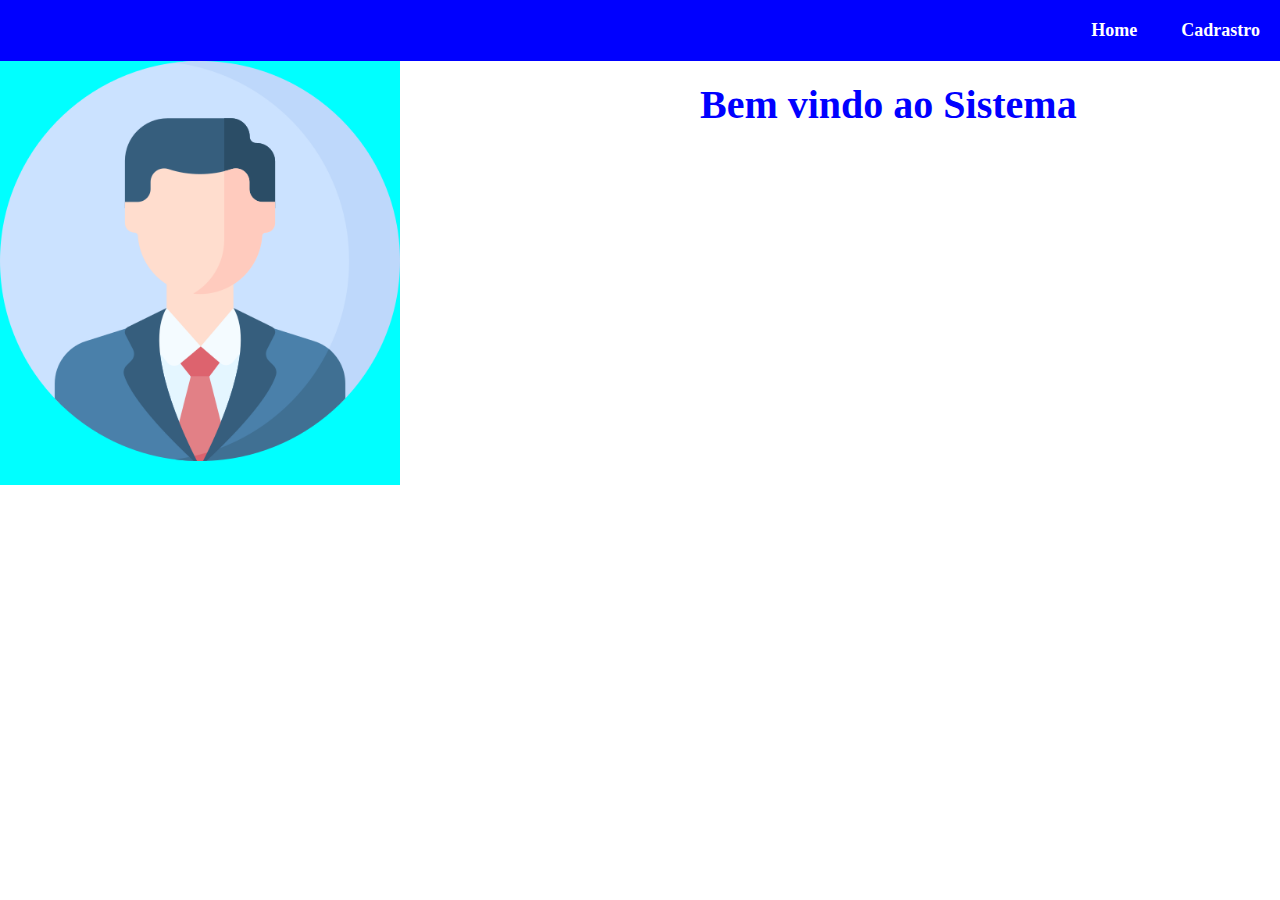
<file: index.html>
<!DOCTYPE html>
<html lang="pt-br">
<head>
    <meta charset="UTF-8">
    <meta name="viewport" content="width=device-width, initial-scale=1.0">
    <title>Document</title>
    <link rel="stylesheet" href="styles.css">
</head>
<body>
    <div class="container">
        <nav>
            <ul>
                <li>
                    <a href="index.html">Home</a>
                </li>
                <li>
                    <a href="catrastro.html">Cadrastro</a>
                </li>
            </ul>
        </nav>
        

        <main>
            <section id="home" class="home">
                <div class="interfaace">
                    <div class="flex">
                        <div class="icones">
                            <img src="perfil.png" alt="" width="400px" height="400px">
                        </div>
                        <div class="descrition">
                            <h1>Bem vindo ao Sistema</h1>
                        </div>
                    </div>
                </div>
            </section>
        </main>
        <h3 id="Usuario">Nome</h3>
        <script src="javaScript.js"></script>
    </div>
</body>
</html>
</file>
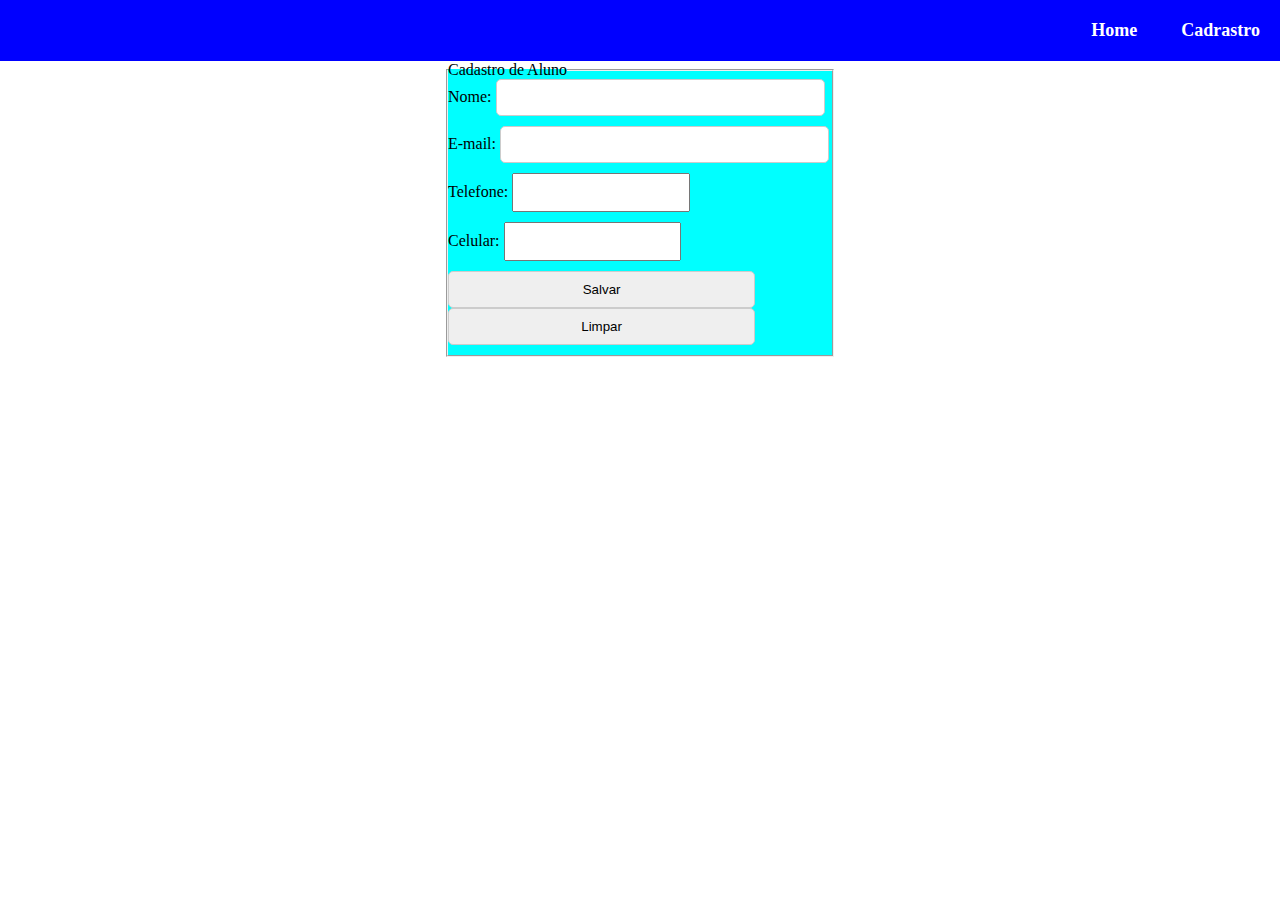
<file: catrastro.html>
<!DOCTYPE html>
<html lang="pt-br">
<head>
    <meta charset="UTF-8">
    <meta name="viewport" content="width=device-width, initial-scale=1.0">
    <title>Document</title>
    <link rel="stylesheet" href="styles.css">
</head>
<body>

    <nav>
        <ul>
            <li>
                <a href="index.html">Home</a>
            </li>
            <li>
                <a href="catrastro.html">Cadrastro</a>
            </li>
        </ul>
    </nav>

    <fieldset class="teste">
        <legend>Cadastro de Aluno</legend>
        <div class="form-group">
            <label for="nome">Nome:</label>
            <input type="text" id="nome" name="nome" required>
        </div>
        <div class="form-group">
            <label for="email">E-mail:</label>
            <input type="email" id="email" name="email" required>
        </div>
        <div class="form-group1">
            <label for="telefone">Telefone:</label>
            <input type="tel" id="telefone" name="telefone" pattern="[0-9]{10,11}" required>
        </div>
        <div class="form-group1">
            <label for="celular">Celular:</label>
            <input type="tel" id="celular" name="celular" pattern="[0-9]{10,11}" required>
        </div>
        <div class="form-group">
            <input id="salvar" type="button" value="Salvar">
            <input id="limpar" type="button" value="Limpar">
        </div>
    </fieldset>
    <script src="JavaScript2.js"></script>
</body>
</html>
</file>
<file: styles.css>
*{
    padding: 0;
    margin: 0;
}
nav{
    background-color: blue;
    display: flex;
    justify-content: end;
    padding: 20px 0;
}
nav ul li{
    display: inline-block;
    font-weight: bolder;
}
nav ul li a {
    padding: 20px;
    text-decoration: none; /* Remove o sublinhado */
    color: white; /* Define a cor branca para o link */
    font-size: 18px;
    font-family: Verdana;
}
.icones img{
    text-align: end;
}
h1{
    color: blue;
    
}
.home{
    padding: 0;
    color: white;
}
.flex{
    display: flex;
    gap: 300px;
}
.descrition h1{
    font-size:40px;
    margin-top: 20px;
}
.icones{
    background-color: aqua;
    padding-bottom: 20px;
}
#Usuario{
    margin-top: -20px;
    margin-left: 160px;
}
/* formulario */
.teste{
    width: 30%;
    margin: 0 auto;
    background-color: aqua;
}
.form-group{
    margin-bottom: 10px;
}
.form-group input{
    width: 80%;
    padding: 10px;
    border-radius: 5px;
    border: 1px solid #ccc;
}
.form-group1 input{
    width: 40%;
    padding: 10px;
}
.form-group1 {
    margin-bottom: 10px;
}
</file>
